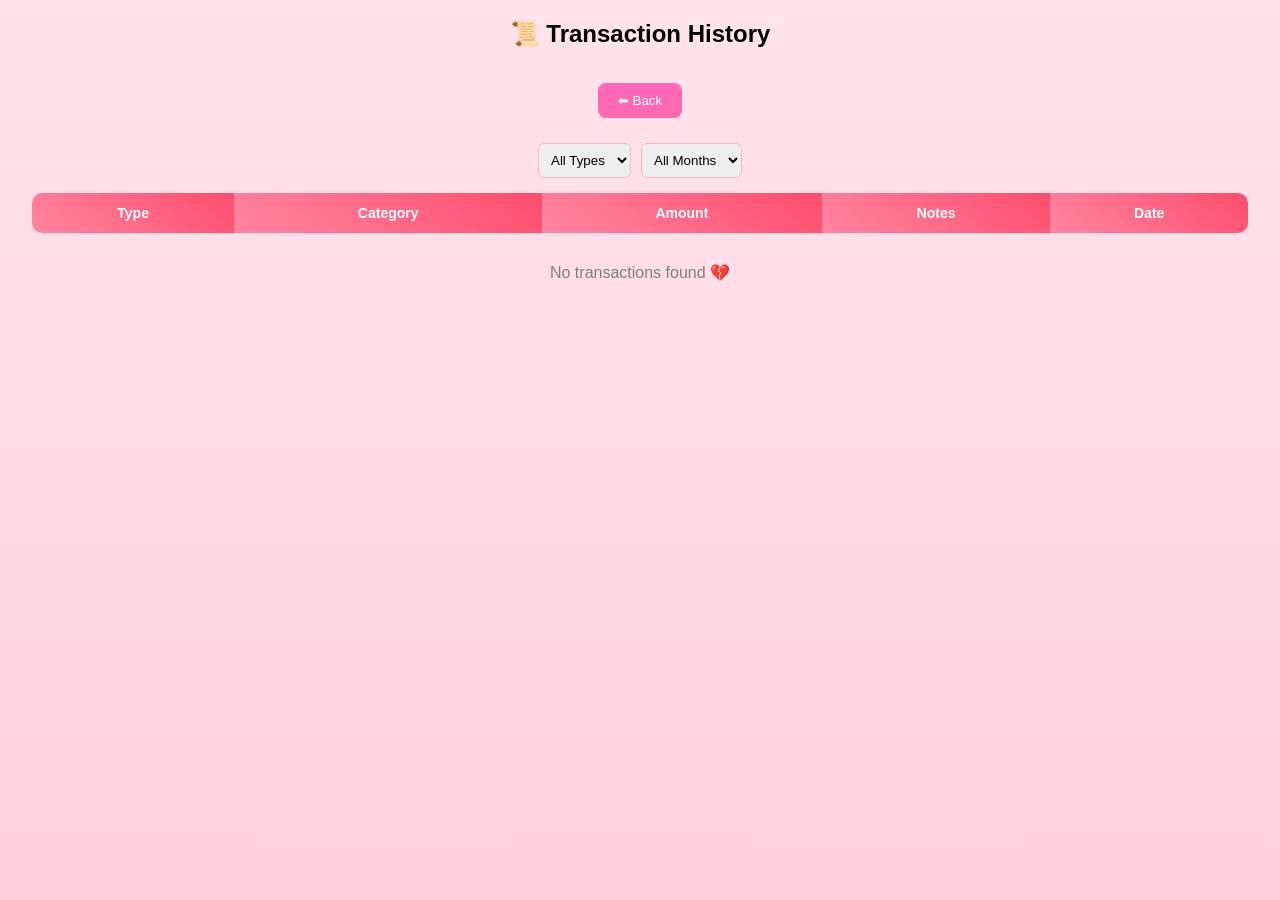
<file: history.html>
<!DOCTYPE html>
<html>
<head>
  <title>History 💗</title>
  <meta name="viewport" content="width=device-width, initial-scale=1.0">

  <style>
    body {
      font-family: 'Segoe UI', sans-serif;
      background: linear-gradient(to bottom, #ffe4ec, #ffd1dc);
      background-attachment: fixed;
      margin: 0;
      text-align: center;
    }

    h2 { margin-top: 20px; }

    .back-btn {
      margin: 15px;
      padding: 10px 20px;
      border: none;
      background: #ff69b4;
      color: white;
      border-radius: 8px;
    }

    .filter-box {
      margin: 10px;
      display: flex;
      justify-content: center;
      gap: 10px;
      flex-wrap: wrap;
    }

    select {
      padding: 8px;
      border-radius: 6px;
      border: 1px solid #ffb6c1;
    }

    .table-container {
      width: 95%;
      margin: 15px auto;
      overflow-x: auto;
    }

    table {
      width: 100%;
      border-collapse: collapse;
      background: white;
      border-radius: 10px;
      overflow: hidden;
      box-shadow: 0 6px 15px rgba(0,0,0,0.1);
    }

    th {
      background: linear-gradient(45deg, #ff85a2, #ff4d6d);
      color: white;
      padding: 12px;
      font-size: 14px;
    }

    td {
      padding: 12px;
      border-bottom: 1px solid #ffe4ec;
      font-size: 14px;
    }

    tr:hover {
      background: #fff0f5;
    }

    .income { color: #2ecc71; font-weight: bold; }
    .expense { color: #ff4d6d; font-weight: bold; }

    .empty {
      margin-top: 30px;
      color: gray;
    }

    tr.swipe-active {
      background: #ffd1dc !important;
      transition: 0.2s;
    }
  </style>
</head>

<body>

<h2>📜 Transaction History</h2>

<button class="back-btn" onclick="goBack()">⬅ Back</button>

<div class="filter-box">
  <!-- TYPE FILTER -->
  <select id="typeFilter" onchange="renderTable()">
    <option value="all">All Types</option>
    <option value="income">Income</option>
    <option value="expense">Expense</option>
  </select>

  <!-- MONTH FILTER -->
  <select id="monthFilter" onchange="renderTable()">
    <option value="all">All Months</option>
  </select>
</div>

<div class="table-container">
  <table id="historyTable">
    <thead>
      <tr>
        <th>Type</th>
        <th>Category</th>
        <th>Amount</th>
        <th>Notes</th>
        <th>Date</th>
      </tr>
    </thead>
    <tbody></tbody>
  </table>
</div>

<div id="emptyMsg" class="empty"></div>

<script>
let data = JSON.parse(localStorage.getItem("transactions")) || [];

const monthFilter = document.getElementById("monthFilter");

/* LOAD MONTHS */
function loadMonths() {
  const months = new Set();

  data.forEach(t => {
    if (t.date) {
      const d = new Date(t.date);
      const key = d.getFullYear() + "-" + (d.getMonth() + 1);
      months.add(key);
    }
  });

  months.forEach(m => {
    const [y, mo] = m.split("-");
    const date = new Date(y, mo - 1);

    const opt = document.createElement("option");
    opt.value = m;
    opt.textContent = date.toLocaleString("en-IN", {
      month: "long",
      year: "numeric"
    });

    monthFilter.appendChild(opt);
  });
}

/* FORMAT DATE */
function formatDate(dateStr) {
  const date = new Date(dateStr);
  return date.toLocaleDateString('en-IN', {
    day: '2-digit',
    month: 'short',
    year: 'numeric'
  });
}

/* RENDER TABLE */
function renderTable() {
  const tbody = document.querySelector("#historyTable tbody");
  const typeFilter = document.getElementById("typeFilter").value;
  const monthVal = document.getElementById("monthFilter").value;
  const emptyMsg = document.getElementById("emptyMsg");

  tbody.innerHTML = "";

  let filtered = data.filter(t => {

    // TYPE FILTER
    if (typeFilter !== "all" && t.type !== typeFilter) return false;

    // MONTH FILTER
    if (monthVal !== "all") {
      const d = new Date(t.date);
      const key = d.getFullYear() + "-" + (d.getMonth() + 1);
      if (key !== monthVal) return false;
    }

    return true;
  });

  if (filtered.length === 0) {
    emptyMsg.innerText = "No transactions found 💔";
    return;
  } else {
    emptyMsg.innerText = "";
  }

  filtered.reverse().forEach((t, i) => {
    const tr = document.createElement("tr");

    tr.innerHTML = `
      <td class="${t.type}">${t.type.toUpperCase()}</td>
      <td>${t.category}</td>
      <td>Rs. ${t.amount}</td>
      <td>${t.notes || "-"}</td>
      <td>${formatDate(t.date)}</td>
    `;

    /* SWIPE DELETE */
    let startX = 0;

    tr.addEventListener("touchstart", e => {
      startX = e.touches[0].clientX;
      tr.classList.add("swipe-active");
    });

    tr.addEventListener("touchend", e => {
      const endX = e.changedTouches[0].clientX;
      tr.classList.remove("swipe-active");

      if (endX - startX > 80) {
        deleteItem(i);
      }
    });

    tbody.appendChild(tr);
  });
}

/* DELETE */
function deleteItem(index) {
  if (!confirm("Delete this transaction?")) return;

  data.splice(index, 1);
  localStorage.setItem("transactions", JSON.stringify(data));
  renderTable();
}

/* BACK */
function goBack() {
  window.location.href = "index.html";
}

/* INIT */
loadMonths();
renderTable();
</script>

</body>
</html>
</file>
